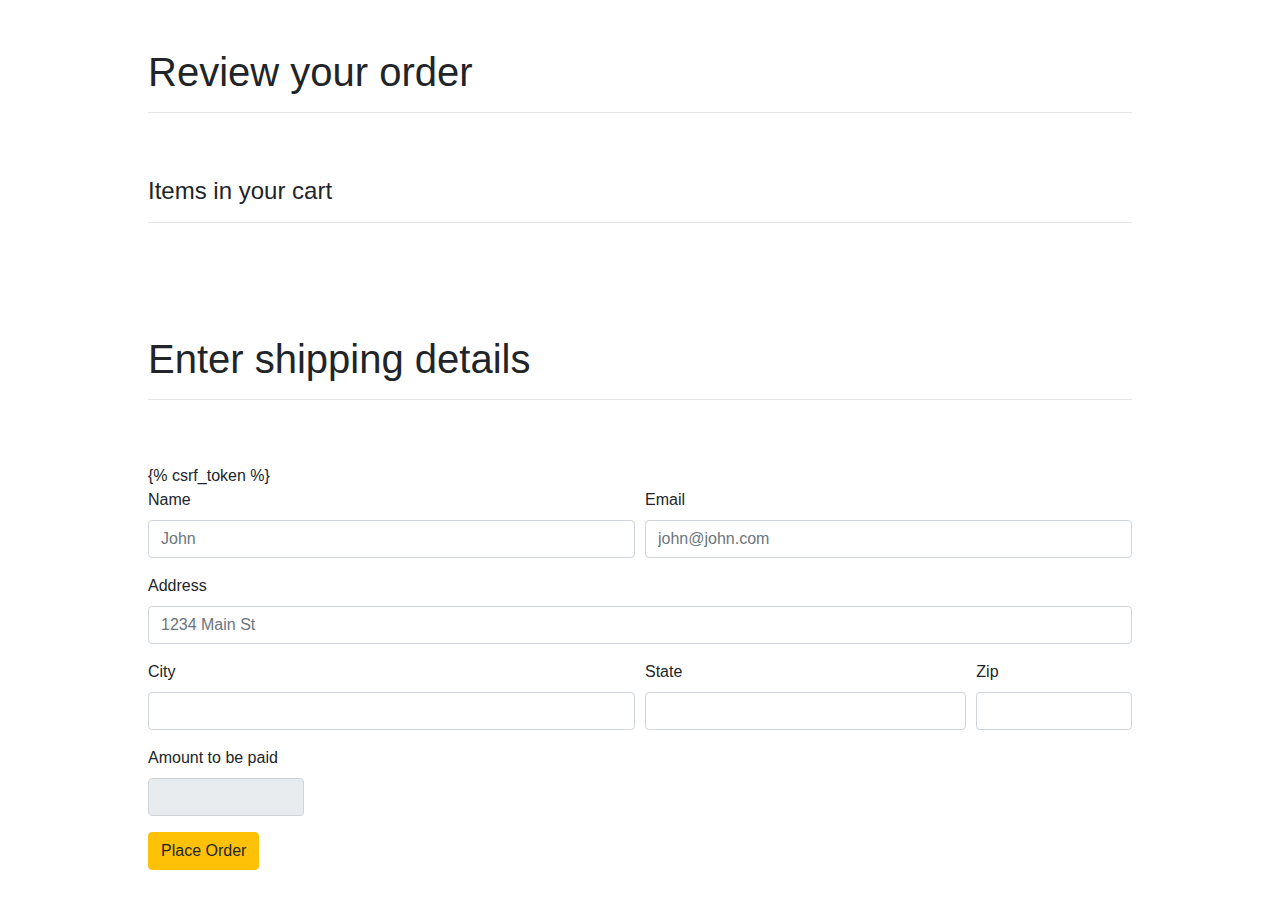
<file: shop/templates/shop/checkout.html>
<!DOCTYPE html>
<html lang="en">
<head>
    <script src="https://code.jquery.com/jquery-3.4.1.min.js" integrity="sha256-CSXorXvZcTkaix6Yvo6HppcZGetbYMGWSFlBw8HfCJo=" crossorigin="anonymous"></script>
    <meta charset="UTF-8">
    <meta name="viewport" content="width=device-width, initial-scale=1.0">
    <meta http-equiv="X-UA-Compatible" content="ie=edge">
    <link rel="stylesheet" href="https://stackpath.bootstrapcdn.com/bootstrap/4.3.1/css/bootstrap.min.css" integrity="sha384-ggOyR0iXCbMQv3Xipma34MD+dH/1fQ784/j6cY/iJTQUOhcWr7x9JvoRxT2MZw1T" crossorigin="anonymous">
 
    <title>Document</title>
</head>
<body>
   <div class="container">
    <div class="row m-5">
      <div class="col-md-12">
        <h1>Review your order</h1>
        <hr>
      </div>
    </div>
    <div class="row m-5">
      <div class="col-md-12">
        <h4>Items in your cart</h4>
        <hr>
      </div>
    </div>
      <div class="row m-5">
        <div class="col-md-12">
           
                    <ul class="list-group" id="item_list">
                            
                    </ul>    
            </div>
        </div>   
 
        <div class="row m-5">
      <div class="col-md-12">
        <h1>Enter shipping details</h1>
        <hr>
      </div>
    </div>
        <div class="row m-5">
          <div class="col-md-12">
              <form method="POST" >
                {% csrf_token %}
                    <input type="hidden" id="items" name="items">
                  <div class="form-row">
                    <div class="form-group col-md-6">
                      <label for="inputEmail4">Name</label>
                      <input id="name" name="name" type="text" class="form-control" id="inputEmail4" placeholder="John">
                    </div>
                    <div class="form-group col-md-6">
                      <label for="inputPassword4">Email</label>
                      <input id="email" name="email" type="text" class="form-control" id="inputPassword4" placeholder="john@john.com">
                    </div>
                  </div>
                  <div class="form-group">
                    <label for="inputAddress">Address</label>
                    <input id="address" name="address" type="text" class="form-control" id="inputAddress" placeholder="1234 Main St">
                  </div>
                  
                  <div class="form-row">
                    <div class="form-group col-md-6">
                      <label for="inputCity">City</label>
                      <input id="city" name="city" type="text" class="form-control" id="inputCity">
                    </div>
                    <div class="form-group col-md-4">
                      <label for="inputState">State</label>
                      <input id="state" name="state" type="text" class="form-control" id="inputCity">
                 
                    </div>
                    <div class="form-group col-md-2">
                      <label for="inputZip">Zip</label>
                      <input id="zipcode" name="zipcode" type="text" class="form-control" id="inputZip">
                    </div>
                    <div class="form-group col-md-2">
                      <label for="inputZip">Amount to be paid</label>
                      <input readonly="" type="text" class="form-control" id="total" name="total">
                    </div>
                  </div>
                  
                  
                  <button type="submit" class="btn btn-warning">Place Order</button>
                </form>
          
          </div>
 
        </div>
    </div>
</body>
<script type="text/javascript">
if(localStorage.getItem('cart')==null){
  var cart ={};
}
else{
  cart = JSON.parse(localStorage.getItem('cart'));
}
let total = 0;
for(item in cart){
  let name = cart[item][1];
  let quantity = cart[item][0];
  let price = cart[item][2];
  total = total + cart[item][2];
 
 
 
 
 
 
  itemString = `  <li class="list-group-item d-flex justify-content-between align-items-center">${quantity} of  ${name}     <span class="badge badge-warning badge-pill">${price}</span></li>`;
 
  $('#item_list').append(itemString);
 
 
}
totalPrice = ` <li class ="list-group-item d-flex justify-content-between align-items-center"><b>Your total</b>
  ${total}</li> `
$('#total').val(total);
$('#item_list').append(totalPrice);
$('#items').val(JSON.stringify(cart));
</script>
</html>
</file>
